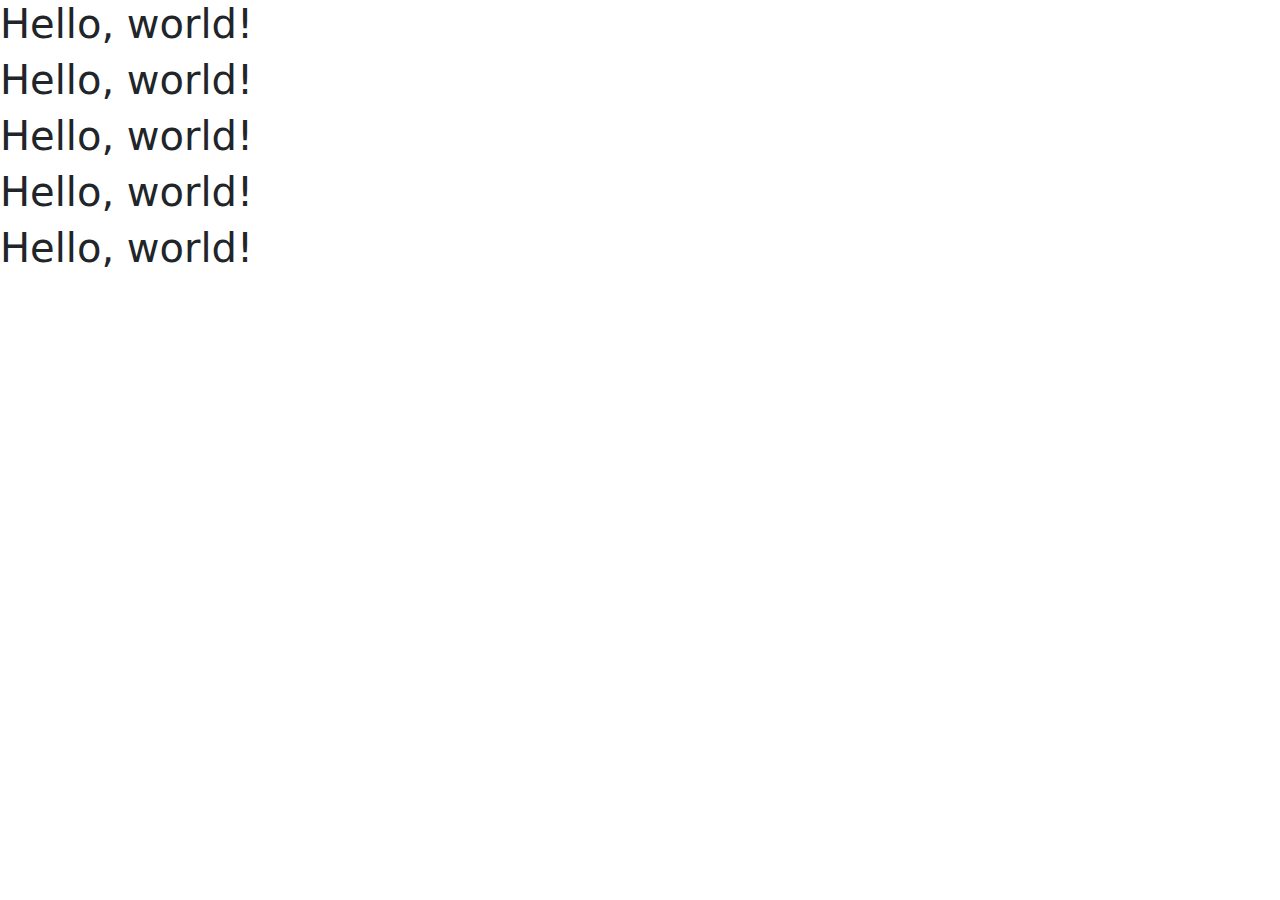
<file: page1.html>
<!doctype html>
<html lang="en">
  <head>
    <!-- Required meta tags -->
    <meta charset="utf-8">
    <meta name="viewport" content="width=device-width, initial-scale=1">

    <!-- Bootstrap CSS -->
    <link href="https://cdn.jsdelivr.net/npm/bootstrap@5.0.2/dist/css/bootstrap.min.css" rel="stylesheet">
    <link href="https://unpkg.com/boxicons@2.1.2/css/boxicons.min.css" rel="stylesheet">
    <link href="https://unpkg.com/aos@2.3.1/dist/aos.css" rel="stylesheet">

    <title>Cafe shop - Bootstrap 5 Landing Template</title>
  </head>
  <body>

    <h1>Hello, world!</h1>
    <h1>Hello, world!</h1>
    <h1>Hello, world!</h1>
    <h1>Hello, world!</h1>
    <h1>Hello, world!</h1>


       <!-- Option 1: Bootstrap Bundle with Popper -->
       <script src="https://cdn.jsdelivr.net/npm/bootstrap@5.1.3/dist/js/bootstrap.bundle.min.js"></script>
       <script src="https://unpkg.com/aos@2.3.1/dist/aos.js"></script>
       <script src="js/app.js"></script>

  </body>
</html>
</file>
